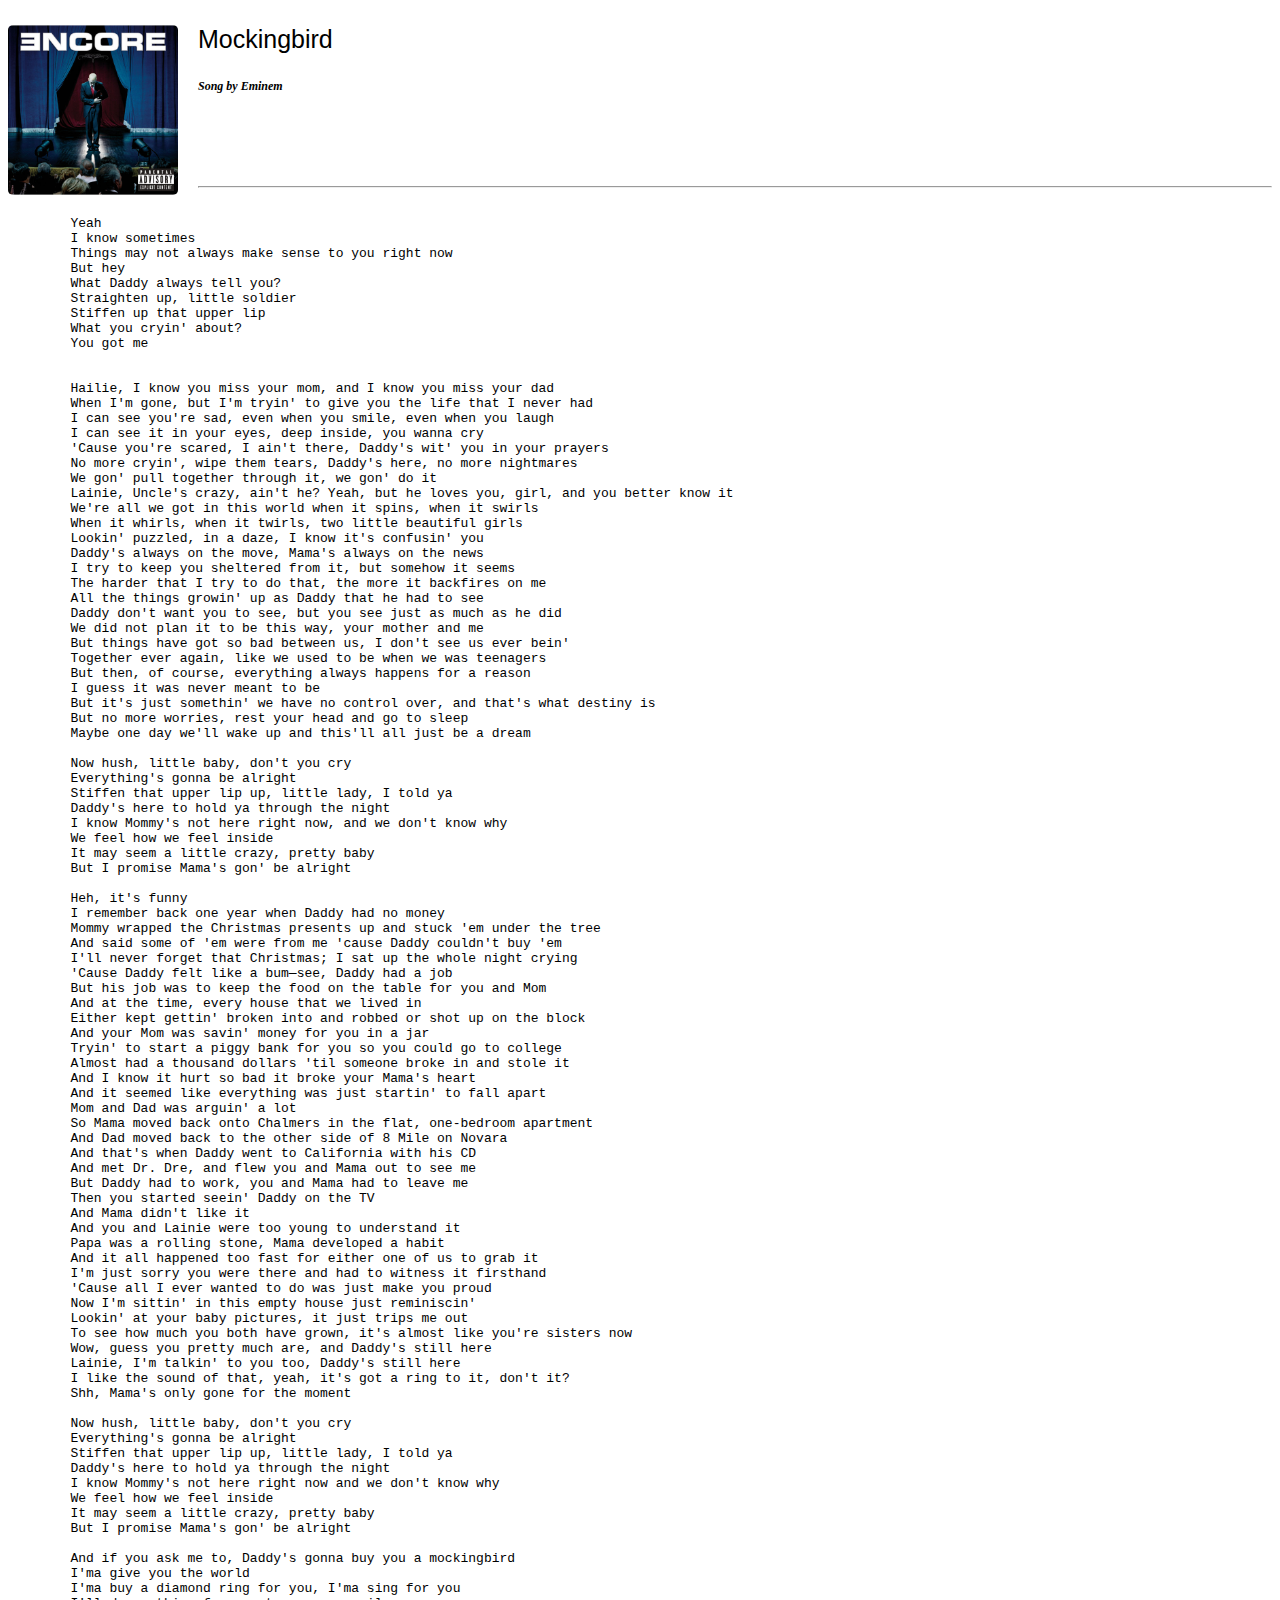
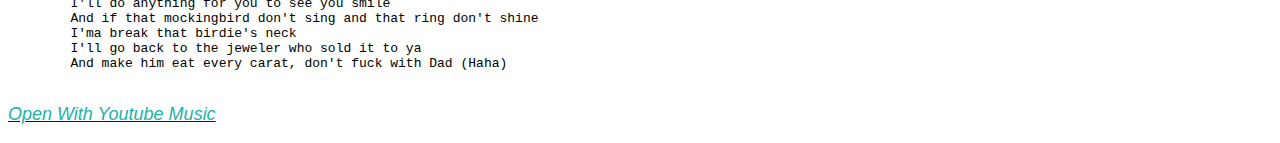
<file: index.html>
<!DOCTYPE html>
<html lang="en">
<head>
    <meta charset="UTF-8">
    <meta name="viewport" content="width=device-width, initial-scale=1.0">
    <link rel="stylesheet" href="style.css">
    <title>My Favorite Music's Lyrics</title>
    <link rel="icon" type="image/jpg" href="mockingbird.jpg">
</head>
<body>
    <a href="https://music.youtube.com/watch?v=9kznlAwE-8o&list=RDAMVM9kznlAwE-8o" target="_blank">
        <img src="mockingbird.jpg" alt="the art cover of the song"
        height="170" style="border-radius: 5px;" title="Mockingbird By Eminem" id="cover">
    </a>
    <p id="title">Mockingbird</p>
    <h3>Song by Eminem</h3>

    
    <br><br>
    <br><br>
    <hr>

    <pre> 
        Yeah
        I know sometimes
        Things may not always make sense to you right now
        But hey
        What Daddy always tell you?
        Straighten up, little soldier
        Stiffen up that upper lip
        What you cryin' about?
        You got me
        
        
        Hailie, I know you miss your mom, and I know you miss your dad
        When I'm gone, but I'm tryin' to give you the life that I never had
        I can see you're sad, even when you smile, even when you laugh
        I can see it in your eyes, deep inside, you wanna cry
        'Cause you're scared, I ain't there, Daddy's wit' you in your prayers
        No more cryin', wipe them tears, Daddy's here, no more nightmares
        We gon' pull together through it, we gon' do it
        Lainie, Uncle's crazy, ain't he? Yeah, but he loves you, girl, and you better know it
        We're all we got in this world when it spins, when it swirls
        When it whirls, when it twirls, two little beautiful girls
        Lookin' puzzled, in a daze, I know it's confusin' you
        Daddy's always on the move, Mama's always on the news
        I try to keep you sheltered from it, but somehow it seems
        The harder that I try to do that, the more it backfires on me
        All the things growin' up as Daddy that he had to see
        Daddy don't want you to see, but you see just as much as he did
        We did not plan it to be this way, your mother and me
        But things have got so bad between us, I don't see us ever bein'
        Together ever again, like we used to be when we was teenagers
        But then, of course, everything always happens for a reason
        I guess it was never meant to be
        But it's just somethin' we have no control over, and that's what destiny is
        But no more worries, rest your head and go to sleep
        Maybe one day we'll wake up and this'll all just be a dream
        
        Now hush, little baby, don't you cry
        Everything's gonna be alright
        Stiffen that upper lip up, little lady, I told ya
        Daddy's here to hold ya through the night
        I know Mommy's not here right now, and we don't know why
        We feel how we feel inside
        It may seem a little crazy, pretty baby
        But I promise Mama's gon' be alright
        
        Heh, it's funny
        I remember back one year when Daddy had no money
        Mommy wrapped the Christmas presents up and stuck 'em under the tree
        And said some of 'em were from me 'cause Daddy couldn't buy 'em
        I'll never forget that Christmas; I sat up the whole night crying
        'Cause Daddy felt like a bum—see, Daddy had a job
        But his job was to keep the food on the table for you and Mom
        And at the time, every house that we lived in
        Either kept gettin' broken into and robbed or shot up on the block
        And your Mom was savin' money for you in a jar
        Tryin' to start a piggy bank for you so you could go to college
        Almost had a thousand dollars 'til someone broke in and stole it
        And I know it hurt so bad it broke your Mama's heart
        And it seemed like everything was just startin' to fall apart
        Mom and Dad was arguin' a lot
        So Mama moved back onto Chalmers in the flat, one-bedroom apartment
        And Dad moved back to the other side of 8 Mile on Novara
        And that's when Daddy went to California with his CD
        And met Dr. Dre, and flew you and Mama out to see me
        But Daddy had to work, you and Mama had to leave me
        Then you started seein' Daddy on the TV
        And Mama didn't like it
        And you and Lainie were too young to understand it
        Papa was a rolling stone, Mama developed a habit
        And it all happened too fast for either one of us to grab it
        I'm just sorry you were there and had to witness it firsthand
        'Cause all I ever wanted to do was just make you proud
        Now I'm sittin' in this empty house just reminiscin'
        Lookin' at your baby pictures, it just trips me out
        To see how much you both have grown, it's almost like you're sisters now
        Wow, guess you pretty much are, and Daddy's still here
        Lainie, I'm talkin' to you too, Daddy's still here
        I like the sound of that, yeah, it's got a ring to it, don't it?
        Shh, Mama's only gone for the moment
        
        Now hush, little baby, don't you cry
        Everything's gonna be alright
        Stiffen that upper lip up, little lady, I told ya
        Daddy's here to hold ya through the night
        I know Mommy's not here right now and we don't know why
        We feel how we feel inside
        It may seem a little crazy, pretty baby
        But I promise Mama's gon' be alright
        
        And if you ask me to, Daddy's gonna buy you a mockingbird
        I'ma give you the world
        I'ma buy a diamond ring for you, I'ma sing for you
        I'll do anything for you to see you smile
        And if that mockingbird don't sing and that ring don't shine
        I'ma break that birdie's neck
        I'll go back to the jeweler who sold it to ya
        And make him eat every carat, don't fuck with Dad (Haha)
    </pre>

    <footer>
        <a href="https://music.youtube.com/watch?v=9kznlAwE-8o&list=RDAMVM9kznlAwE-8o">
            <p id="fter">Open With Youtube Music</p>
        </a>
    </footer>
</body>
</html>
</file>
<file: style.css>
@import url('https://fonts.googleapis.com/css2?family=Roboto:ital,wght@0,100..900;1,100..900&display=swap');
@font-face {
    font-family: JetBrainsMono-Bold;
    src: url(JetBrainsMono-Bold.ttf);
}

#cover{
    float: left;
    margin-right: 20px;
}
h1{
    
    font-weight: bold;
    font-size: 30px;
    margin-bottom: 10px;
}
h3{
    font-style: italic;
    font-size: medium;
    font-size: 12px;
}

#title{
    font-size: 25px;
    font-family: 'Gill Sans', 'Gill Sans MT', Calibri, 'Trebuchet MS', sans-serif;
    font-style: normal;
    font-weight: 400;
}

#fter{
    font-size: 18px;
    font-family: 'Franklin Gothic Medium', 'Arial Narrow', Arial, sans-serif;
    font-style: italic;
    color: lightseagreen;
}
.box1{
    border: 2px solid;
    width: 250px;
    height: auto;
    align-items: center;
    padding: 2vb;
    margin: 10px;
    border-radius: 10px;
    
}

h2{
    font-family: "Open Sans";
    font-size: 18px;
    align-items: center;
}
#about{
    font-size: 13px;
    font-family: "Open Sans";
    font-style: italic;

}

#eminem{
    width:85px;
    height: 100px;
    border-radius: 5px;
    float: left;
    margin-right: 10px;
}

#a-link{
    text-decoration: none;
}

.pagination{
    text-align: center;
    margin: 50px;
    display: block;

}
.pagination a{
    text-decoration: none;
    padding: 8px 15px;
    font-family: "Roboto";
    
}

#active{
    color: black;
    background-color: hsla(240, 82%, 63%, 0.949);
    border-radius: 8px;
    
    
}

p{
    font-family: "Roboto";
}
</file>
